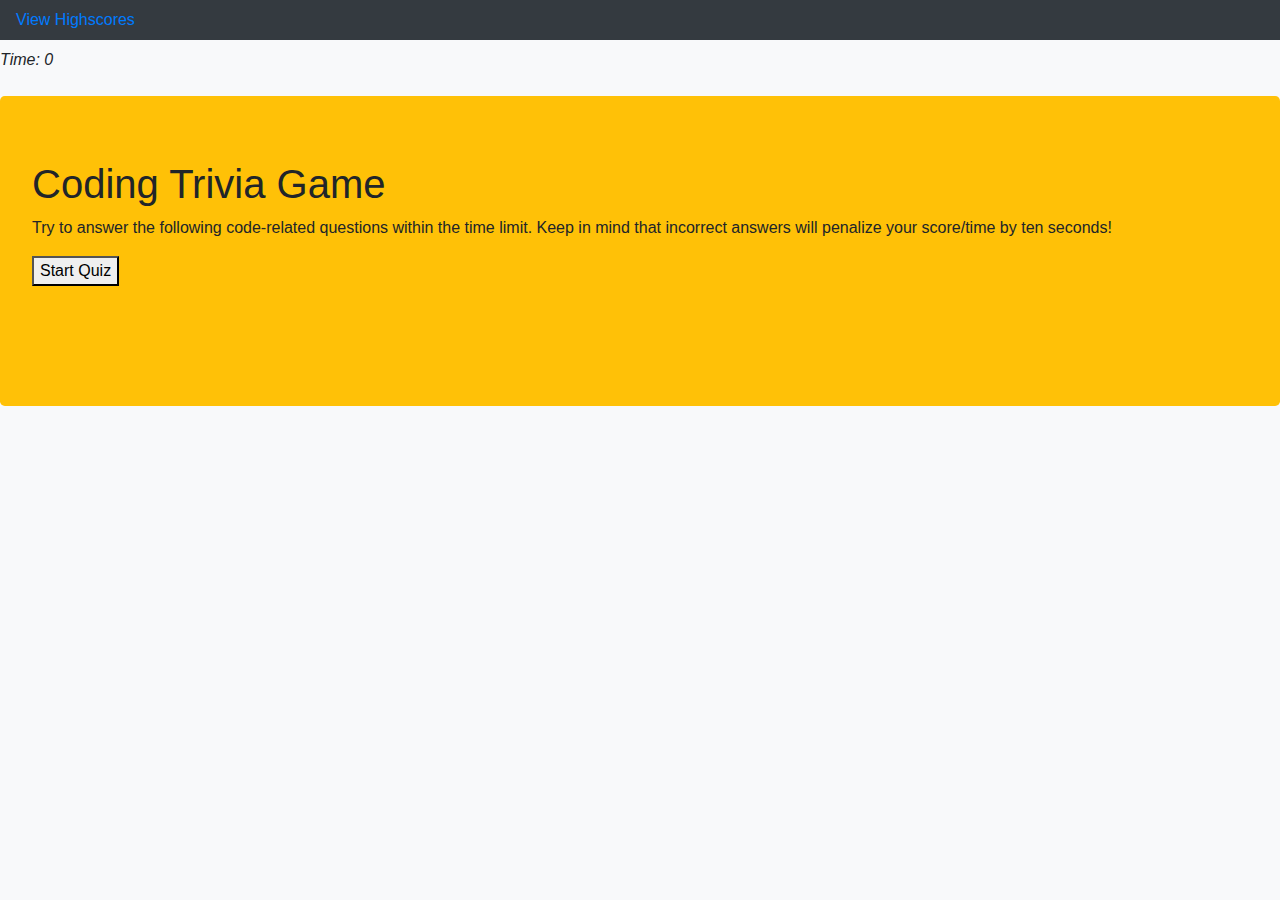
<file: index.html>
<!DOCTYPE html>
<html lang="en">

<head>
    <meta charset="UTF-8">
    <meta name="viewport" content="width=device-width, initial-scale=1.0">
    <meta http-equiv="X-UA-Compatible" content="ie=edge">

    <title>Coding Quiz</title>
    ​ <!-- Added link to the jQuery Library -->
    <script src="https://cdnjs.cloudflare.com/ajax/libs/jquery/3.2.1/jquery.min.js"></script>
    <!-- Added a link to Bootstrap-->
  <link rel="stylesheet" href="https://maxcdn.bootstrapcdn.com/bootstrap/4.0.0/css/bootstrap.min.css">
    <!-- Added CSS reference page -->
    <link rel="stylesheet" href="./style.css" />
</head>
​

<body class="bg-light">
    <div class="navbar navbar-expand-md navbar-dark fixed-top bg-dark"><a href="highScores.html">View Highscores</a></div>
    ​

</br>
</br>

    <div class="font-italic timer">Time: <span id="time">0</span></div>
    ​
    <div class="bg-warning jumbotron wrapper">
        <div id="start-screen" class="start">
            <h1>Coding Trivia Game</h1>
            <p>
                Try to answer the following code-related questions within the time
                limit. Keep in mind that incorrect answers will penalize your
                score/time by ten seconds!
            </p>
            <button id="start">Start Quiz</button>
        </div>

        <div id="questions" class="hide"> 
            <h2 id="question-title"></h2>
            ​
            <div id="choices" class="choices"></div>
        </div>
        ​
        <div id="end-screen"  style="display: none;" >
            <h2>All done!</h2>
            <p>Your final score is <span id="final-score"></span>!</p>


            <p>
                Enter initials: <input type="text" id="initials" max="3" />
                <button id="submit">Submit</button>
            </p>
        </div>
        ​
        <div id="feedback" class="feedback hide"></div>
    </div>






    <script src="./questions.js"></script>
    <script src="./quizgame.js"></script>
</body>

</html>
</file>
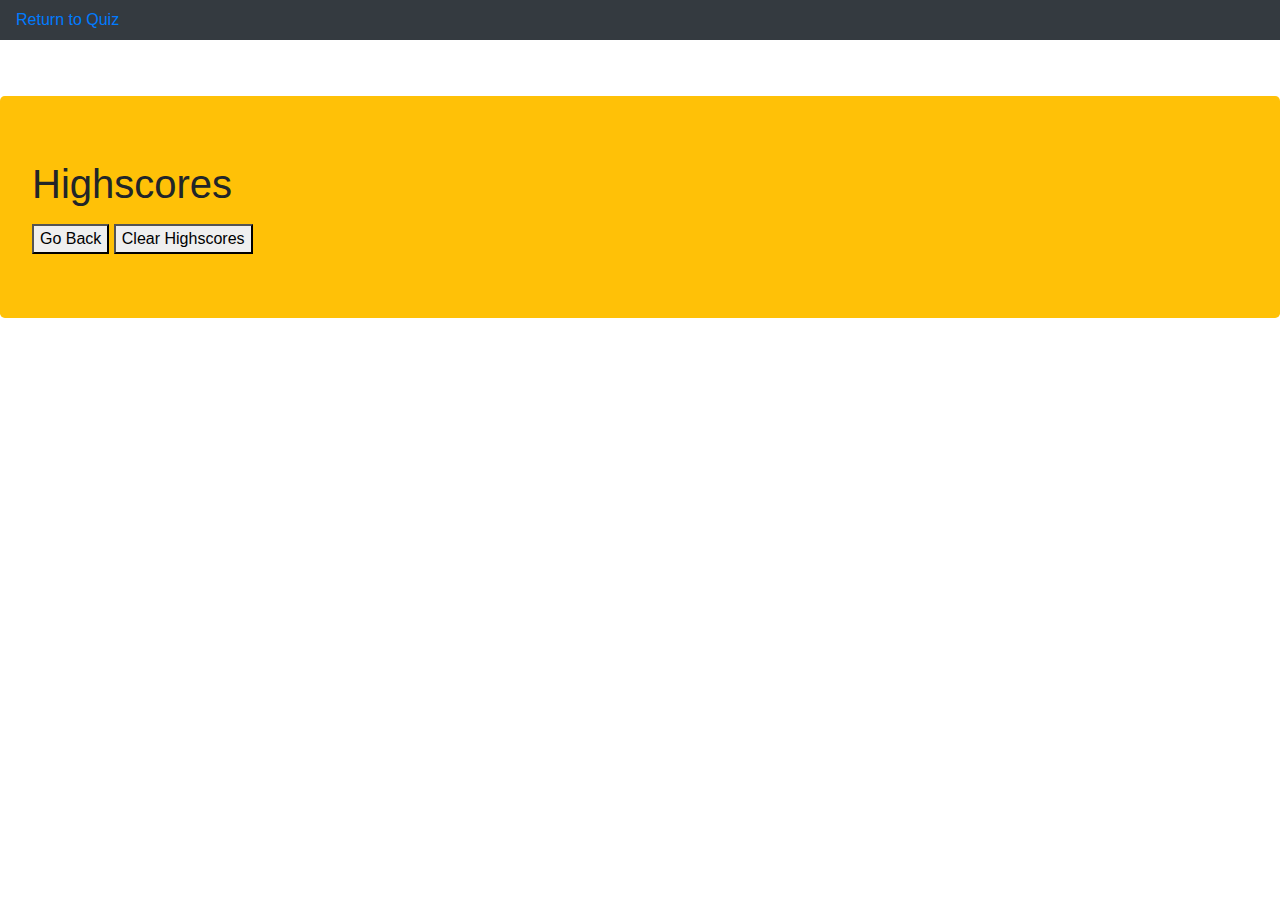
<file: highScores.html>
<!DOCTYPE html>
<html lang="en">

<head>
    <meta charset="UTF-8">
    <meta name="viewport" content="width=device-width, initial-scale=1.0">
    <meta http-equiv="X-UA-Compatible" content="ie=edge">
    <title>Document</title>
</head>
<title>Highscores</title>
​<!-- Added a link to Bootstrap-->
<link rel="stylesheet" href="https://maxcdn.bootstrapcdn.com/bootstrap/4.0.0/css/bootstrap.min.css">
<!-- Added CSS reference page -->
<link rel="stylesheet" href="style.css"/>
</head>
​

<body>
    <div class="navbar navbar-expand-md navbar-dark fixed-top bg-dark"><a href="index.html">Return to Quiz</a></div>
</br></br></br></br>
    <div class="bg-warning jumbotron wrapper">
        <h1>Highscores</h1>
        <ol id="highscores"></ol>
        ​
        <a href="index.html"><button>Go Back</button></a>
        <button id="clear">Clear Highscores</button>
    </div>
    ​
    <script src="quizgame.js"></script>
    <script src="highScores.js"></script>
</body>

</html>
</file>
<file: style.css>
.class hide {
    display: none;
}
</file>
